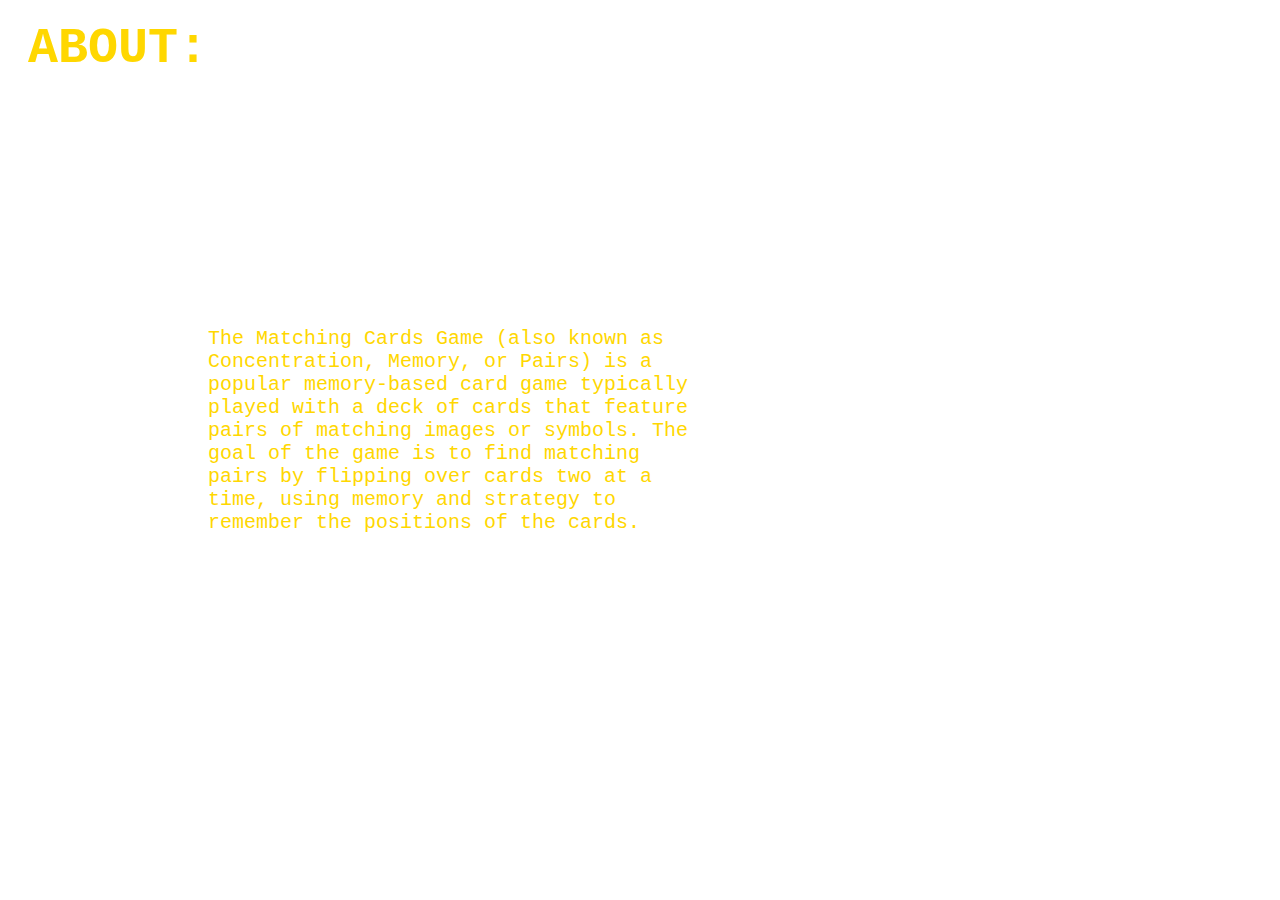
<file: about.html>
<!DOCTYPE html>
<html lang="en">

 <head>
    <meta charset="UTF-8">
    <meta name="viewport" content="width=device-width, initial-scale=1.0">
    <title> F L I P & F I N D</title>
    <link rel="icon" href="ii.png" type="icone2/png">
 </head>

 <body>
   <style>
    body{
        background-image: url(https://wallpaperaccess.com/full/1182407.jpg);
        }
        h1{
            margin-top:20px;
            margin-left:20px;
            width:500px;
            color:gold;
            font-size:50px;
            font-family:'Courier New', Courier, monospace;
        }  
    p{
      margin-top:250px;
      margin-left:200px;
      width:500px;
      color:gold;
      font-size:20px;
      font-family:'Courier New', Courier, monospace;
    }
   </style>

   <h1>ABOUT:</h1>
   <p>The Matching Cards Game (also known as Concentration, Memory, or Pairs) is a popular memory-based card game typically played with a deck of cards that feature pairs of matching images or symbols. The goal of the game is to find matching pairs by flipping over cards two at a time, using memory and strategy to remember the positions of the cards.</p>
   
 </body>
</html>
</file>
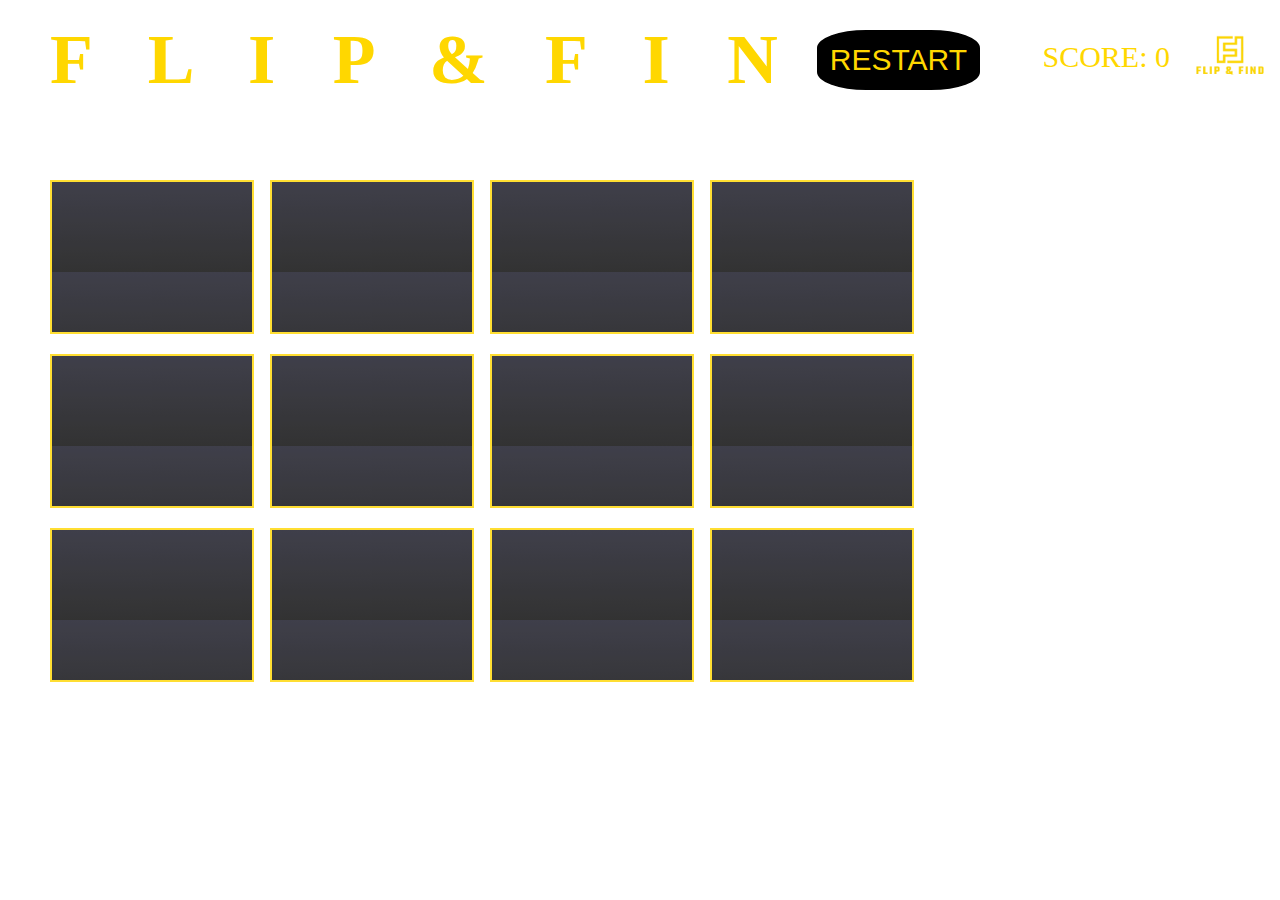
<file: mc.html>
<!DOCTYPE html>
<html lang="en">
<head>
    <meta charset="UTF-8">
    <meta name="viewport" content="width=device-width, initial-scale=1.0">
    <title>F L I P & F I N D
      </title>
    <link rel="icon" href="ii.png">
    <link rel="stylesheet" href="mc.css">
    <link rel="stylesheet" href="https://cdnjs.cloudflare.com/ajax/libs/font-awesome/6.5.1/css/all.min.css" integrity="sha512-DTOQO9RWCH3ppGqcWaEA1BIZOC6xxalwEsw9c2QQeAIftl+Vegovlnee1c9QX4TctnWMn13TZye+giMm8e2LwA==" crossorigin="anonymous" referrerpolicy="no-referrer" />
    
    <script src="mc.js" defer></script>
</head>
<body>
   <h1> F L I P & F I N D</h1>
    <img src="ii.png" width="100px" height="100px" style="position:absolute; top:10px; right:0px;">
    <div id="gameBoard" class="game">
      <audio src="i_need_u_music_box.mp3" style="display:none;"   autoplay controls loop>audio</audio>
    </div>
    <button id="restartButton">RESTART</button>
    <div id="score">SCORE : 0</div>
</body>
</html>
</file>
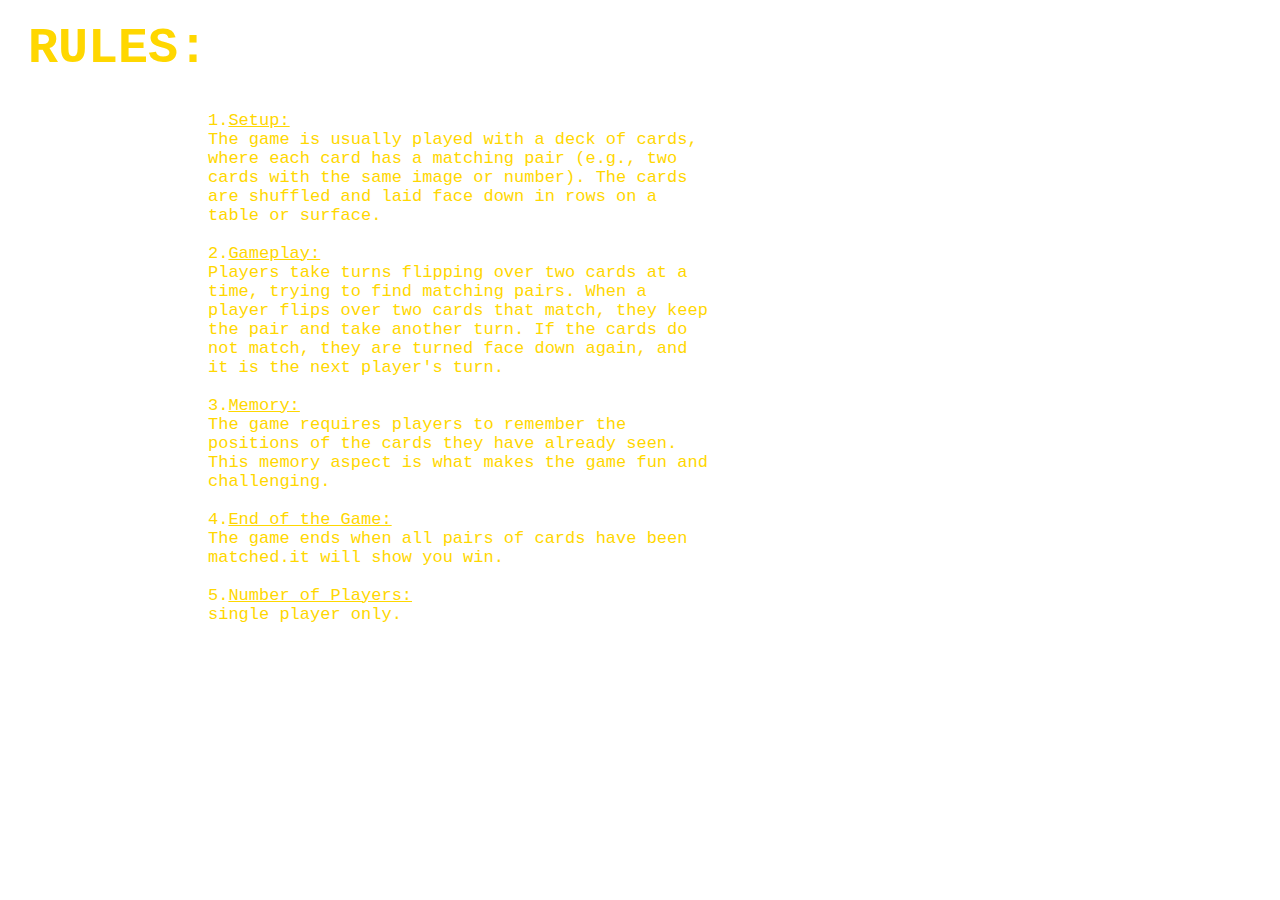
<file: rules.html>
<!DOCTYPE html>
<html lang="en">

 <head>
    <meta charset="UTF-8">
    <meta name="viewport" content="width=device-width, initial-scale=1.0">
    <title> F L I P & F I N D</title>
    <link rel="icon" href="ii.png" type="icone2/png">
 </head>

 <body>
   <style>
       body{
        background-image: url(https://wallpaperaccess.com/full/1182407.jpg);
        }  
        h1{
            margin-top:20px;
            margin-left:20px;
            width:500px;
            color:gold;
            font-size:50px;
            font-family:'Courier New', Courier, monospace;
        }
      p{
          /* margin-bottom:00px; */
          margin-left:200px;
          display:position;
          top:20px;
          width:500px;
          color:gold;
          font-size:17px;
          font-family:'Courier New', Courier, monospace;
        }
        
    </style>

        <h1>RULES:</h1>

        <div class="content">
        <p>1.<u>Setup:</u><br>
        The game is usually played with a deck of cards, where each card has a matching pair (e.g., two cards with the same image or number).
        The cards are shuffled and laid face down in rows on a table or surface.
        <br>
        <br>
        2.<u>Gameplay:</u><br>
        Players take turns flipping over two cards at a time, trying to find matching pairs.
        When a player flips over two cards that match, they keep the pair and take another turn.
        If the cards do not match, they are turned face down again, and it is the next player's turn.
        <br>
        <br>
        3.<u>Memory:</u><br>
        The game requires players to remember the positions of the cards they have already seen. This memory aspect is what makes the game fun and challenging.
        <br>
        <br>
        4.<u>End of the Game:</u><br>
        The game ends when all pairs of cards have been matched.it will show you win.
        <br>
        <br>
        
        5.<u>Number of Players:</u><br>
        single player only.
        </div>
        
  </body>
</html>
</file>
<file: mc.css>
body{
    padding:0;
    margin:0;
   
    background-image: url(https://wallpaperaccess.com/full/1182407.jpg);
}

h1{
    font-size: 50px;
    color:gold;
    margin-top:20px;
    position:absolute;
    top:0px;

    left:50px;
    font-size:70px;
    letter-spacing:20px;
    animation-name:ex;
    animation-duration: 1s ;

}
@keyframes ex{

from{ color:white;}
to{ transition-delay: 3s;
 color:gold;}

 0%{
     letter-spacing:0px;
     color:white;
    margin-top:10px;
 }
 30%{
     letter-spacing:15px;
      margin-bottom:-40px;
 }
 85%{
     letter-spacing:18px;
     margin-bottom: 0px;
 }
 100%{
     letter-spacing:20px;

    }  
} 
.game{
    display:grid;
    position: absolute;
    top:180px;
    left:50px;
    grid-template-columns:repeat(4,200px);
    gap:20px;
    grid-template-rows: 1;
    
}

#gameBoard div{
    height:150px;
    width:200px;
    border:2px solid gold;
    display:flex;
    align-items: center;
    justify-content: center;
    font-size: 40px;
    color:black;
   
}

.callback{
    
    opacity: 0.8;
    background-image: linear-gradient(1deg,black,rgb(16, 16, 30));
    background-position:  10px 0, 10px 0,0 0;
    background-size: 90px 90px;
    background-repeat: repeat;
    
}
#gameBoard div:hover{
     cursor:pointer; 
     outline:rgb(16, 16, 30);
}


.won{
    font-size: 50px;
    height:50px;
    display: flex;
    color:gold;
    width:100px;
    position: absolute;
    top:350px;
    left:400px;
    
}
#restartButton{
    padding:10px;
    position: absolute;
    top:30px;
    right:300px;
    border:none;
    background-color:black;
    color:gold;
    font-size: 30px;
    border-color:black;
    border-radius:30%;
    border-style:solid;


}
#restartButton:hover{
    background-color:rgb(16, 16, 30);
    color:gold;
    
}

#score{
    color:gold;
    font-size: 30px;
    padding:10px;
    padding-right:10px;
    position: absolute;
    top:30px;
    right:100px;
}
</file>
